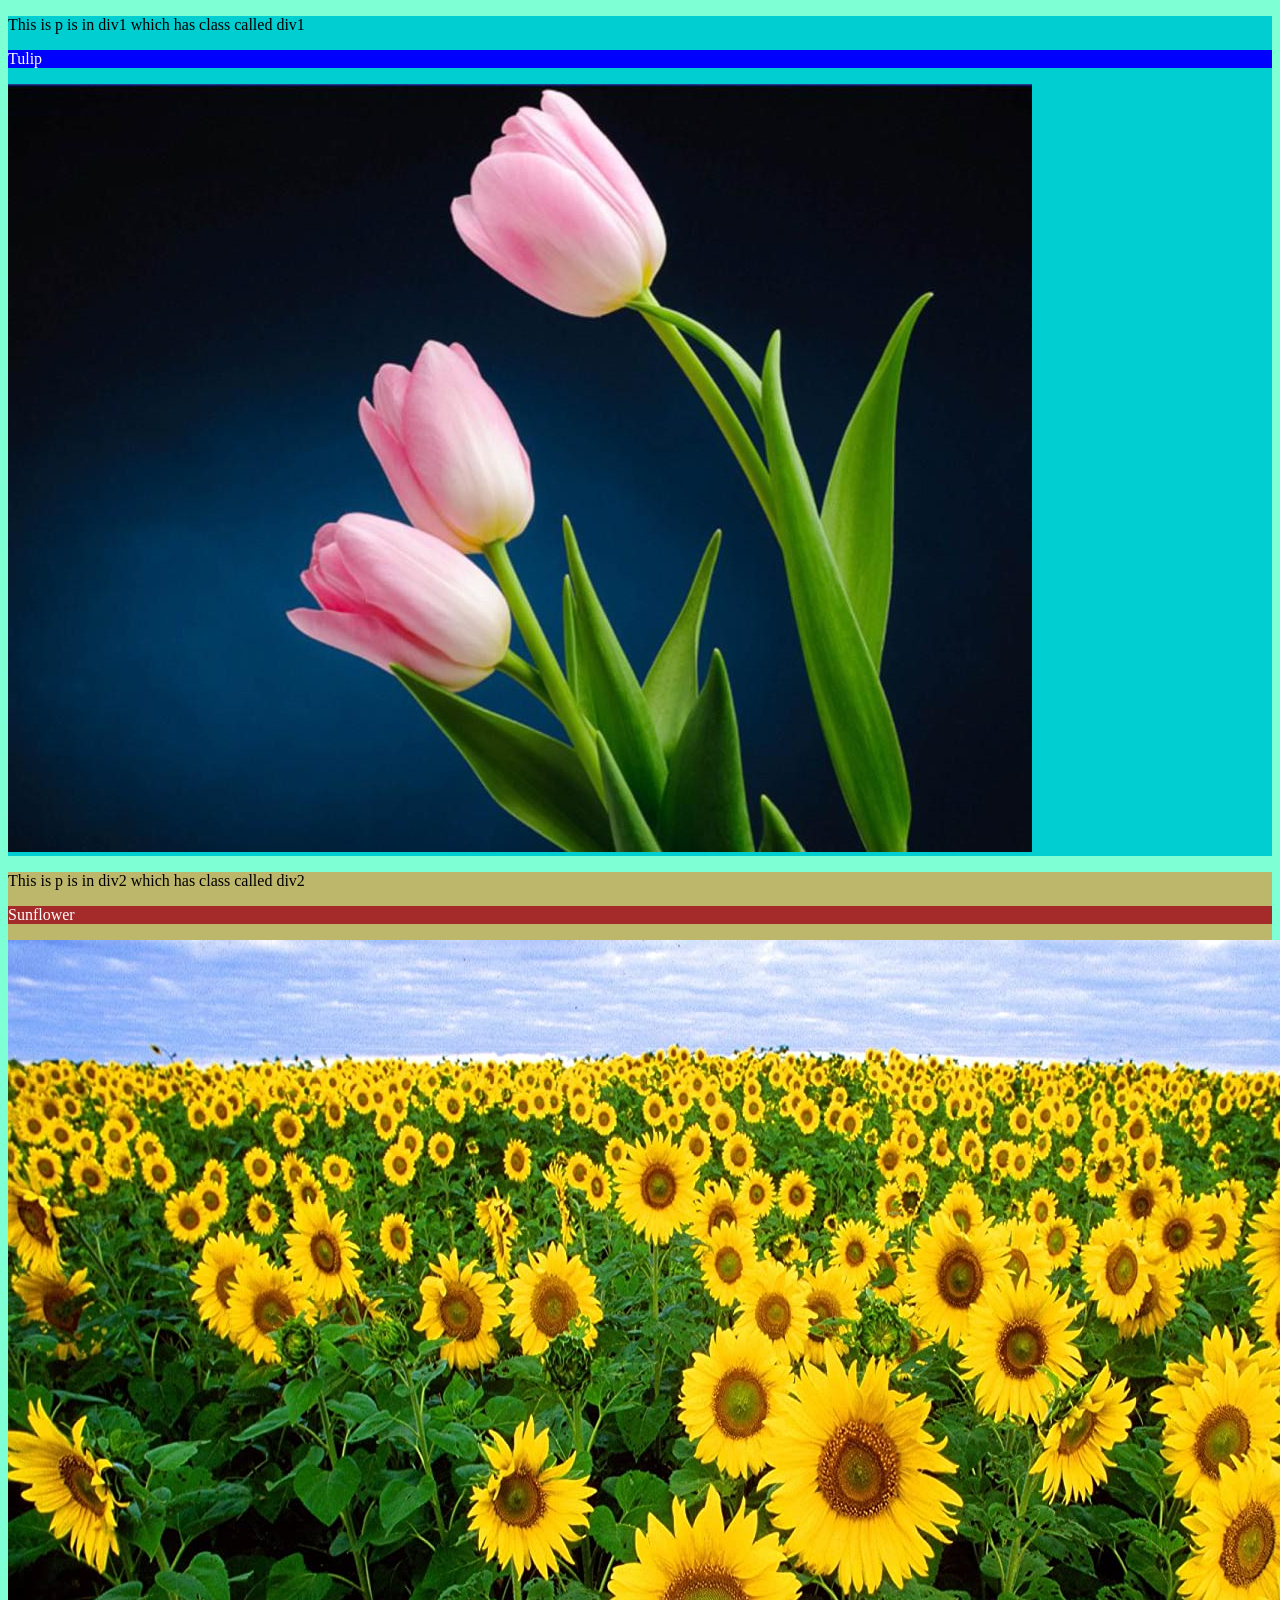
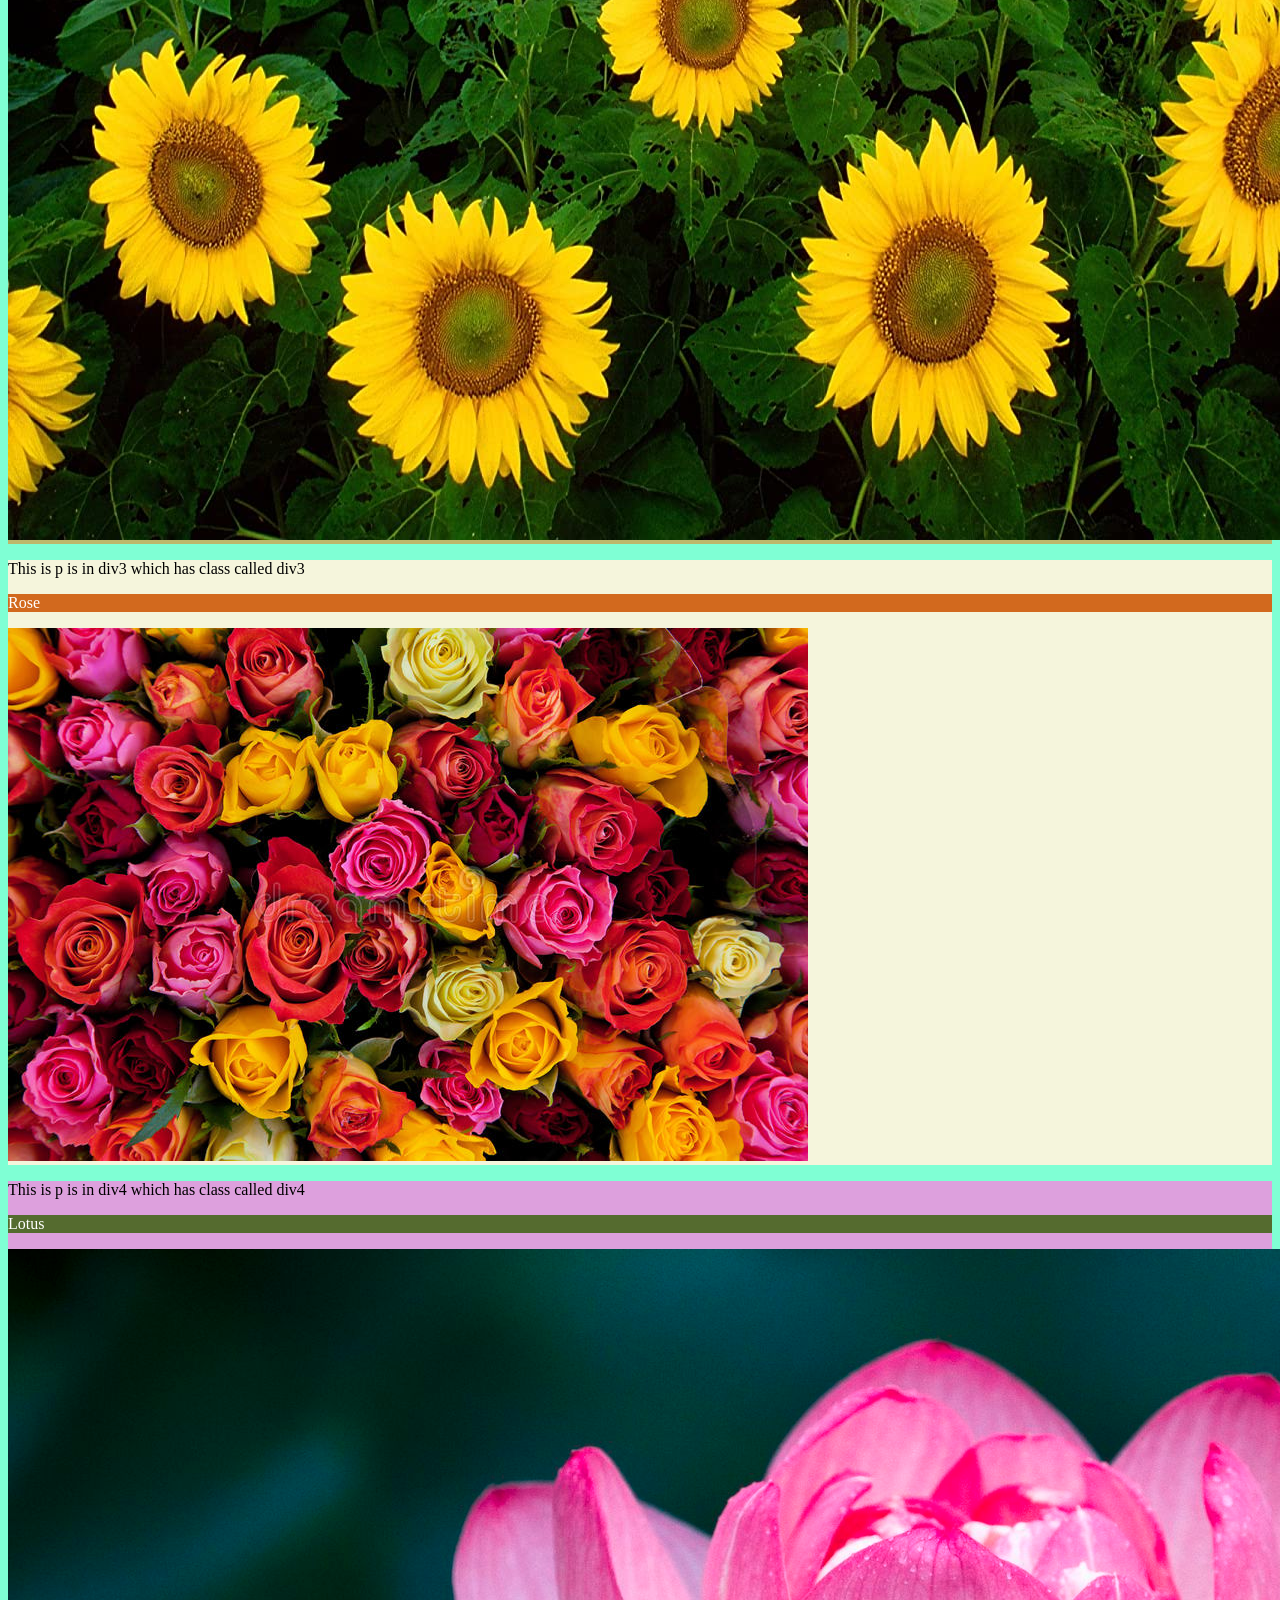
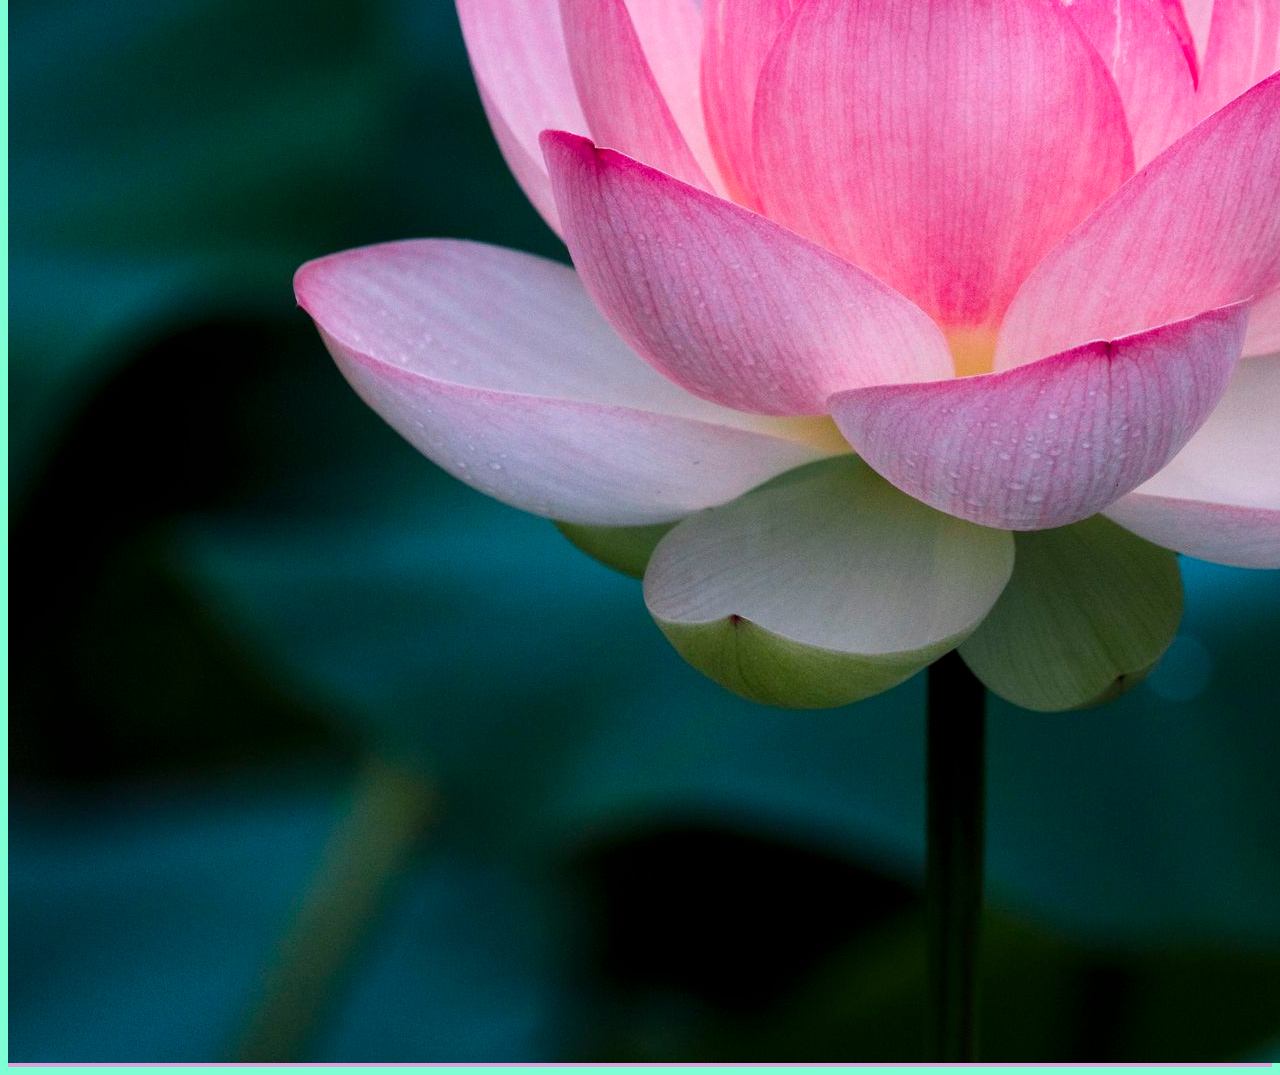
<file: index.html>
<!DOCTYPE html>
<html lang="en">
<head>
    <meta charset="UTF-8">
    <meta http-equiv="X-UA-Compatible" content="IE=edge">
    <meta name="viewport" content="width=device-width, initial-scale=1.0">
    <title>Flowers</title>
    <link rel="stylesheet" href="external.css">
</head>
<body class="bodyody">
    <div class="div1">
        <p>This is p is in div1 which has class called div1</p>
        <p id="p1">Tulip</p>
        <img src="images/tulip.jpg" alt="">
    </div>
    <div class="div2">
        <p>This is p is in div2 which has class called div2</p>
        <p id="p2">Sunflower</p>
        <img src="images/sunflower.jpg" alt="">
    </div>
    <div class="div3">
        <p>This is p is in div3 which has class called div3</p>
        <p id="p3">Rose</p>
        <img src="images/roses.jpg" alt="">
    </div>
    <div class="div4">
        <p>This is p is in div4 which has class called div4</p>
        <p id="p4">Lotus</p>
        <img src="images/lotus.jpg" alt="">
    </div>
</body>
</html>
</file>
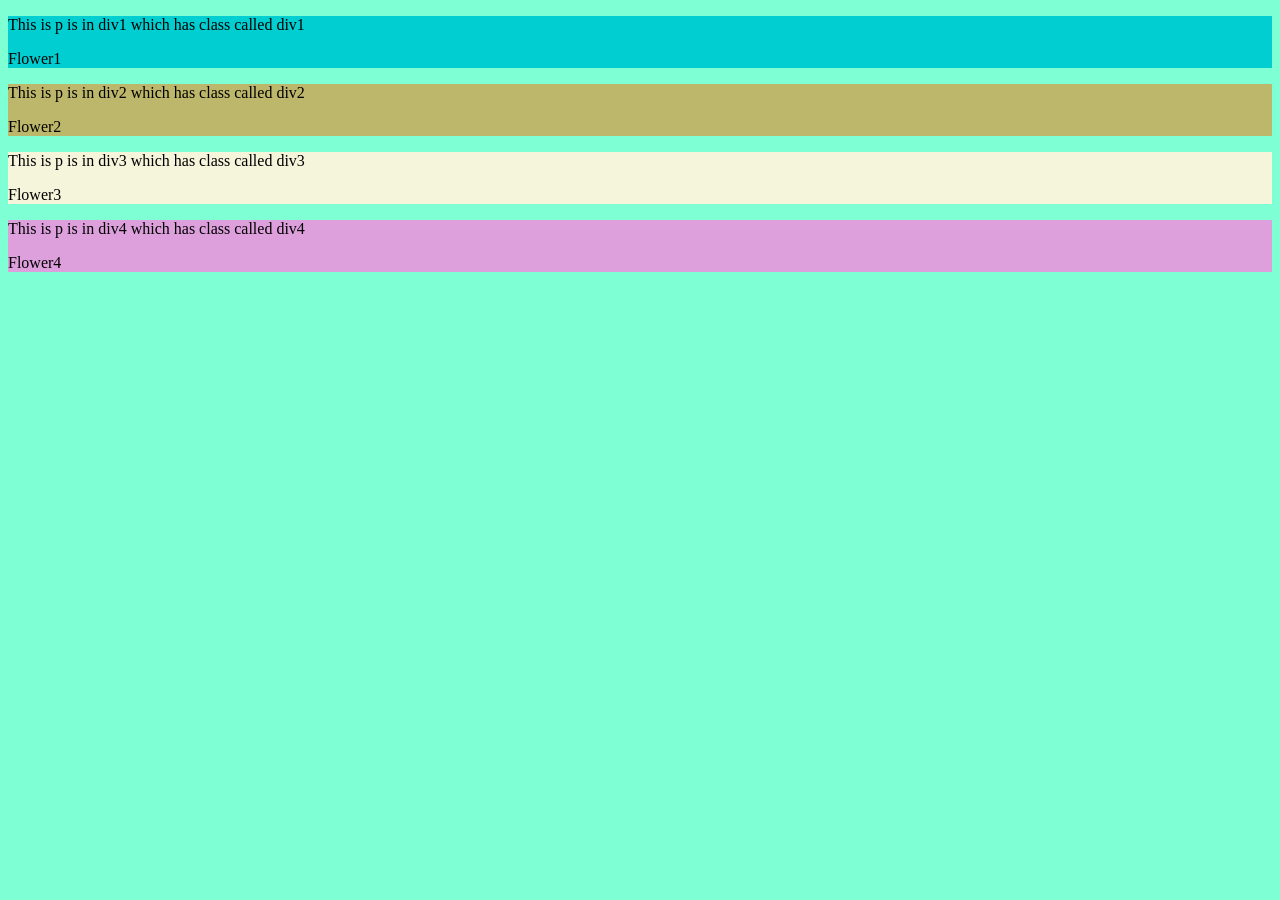
<file: flowerinfo.html>
<!DOCTYPE html>
<html lang="en">
<head>
    <meta charset="UTF-8">
    <meta http-equiv="X-UA-Compatible" content="IE=edge">
    <meta name="viewport" content="width=device-width, initial-scale=1.0">
    <title>Document</title>
    <link rel="stylesheet" href="external.css">
</head>
<body class="bodyody">
    <div class="div1">
        <p>This is p is in div1 which has class called div1</p>
        <p>Flower1</p>
    </div>
    <div class="div2">
        <p>This is p is in div2 which has class called div2</p>
        <p>Flower2</p>
    </div>
    <div class="div3">
        <p>This is p is in div3 which has class called div3</p>
        <p>Flower3</p>
    </div>
    <div class="div4">
        <p>This is p is in div4 which has class called div4</p>
        <p>Flower4</p>
    </div>
</body>
</html>
</file>
<file: external.css>
.bodyody{
    background-color: aquamarine;
}
.div1{
    background-color: darkturquoise;
}
.div2{
    background-color: darkkhaki;
}
.div3{
    background-color: beige;
}
.div4{
    background-color:plum;
}
#p1{
    background-color: blue;
    color: white;
}
#p2{
    background-color: brown;
    color: white;
}
#p3{
    background-color: chocolate;
    color: white;
}
#p4{
    background-color: darkolivegreen;
    color: white;
}
</file>
